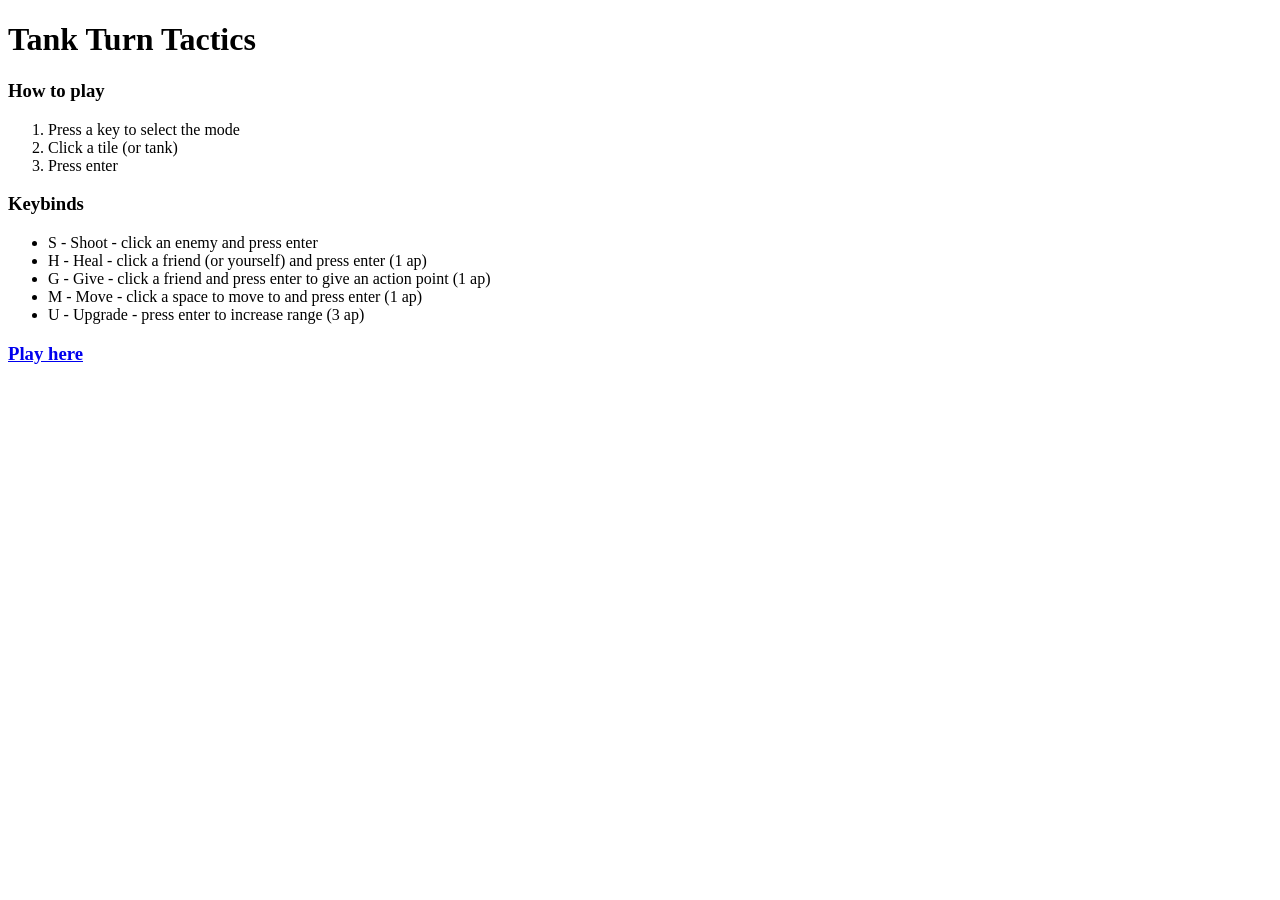
<file: index.html>
<!DOCTYPE html>
<html>
<head>
	<meta charset="utf-8">
	<meta name="viewport" content="width=device-width, initial-scale=1">
	<title>Tank Turn Tactics</title>
</head>
<body>
	<h1>Tank Turn Tactics</h1>
	<h3>How to play</h3>
	<ol>
		<li>Press a key to select the mode</li>
		<li>Click a tile (or tank)</li>
		<li>Press enter</li>
	</ol>
	<h3>Keybinds</h3>
	<ul>
		<li>S - Shoot - click an enemy and press enter</li>
		<li>H - Heal - click a friend (or yourself) and press enter (1 ap)</li>
		<li>G - Give - click a friend and press enter to give an action point (1 ap)</li>
		<li>M - Move - click a space to move to and press enter (1 ap)</li>
		<li>U - Upgrade - press enter to increase range (3 ap)</li>
	</ul>
	<a href="game.html"><h3>Play here</h3></a>
</body>
</html>
</file>
